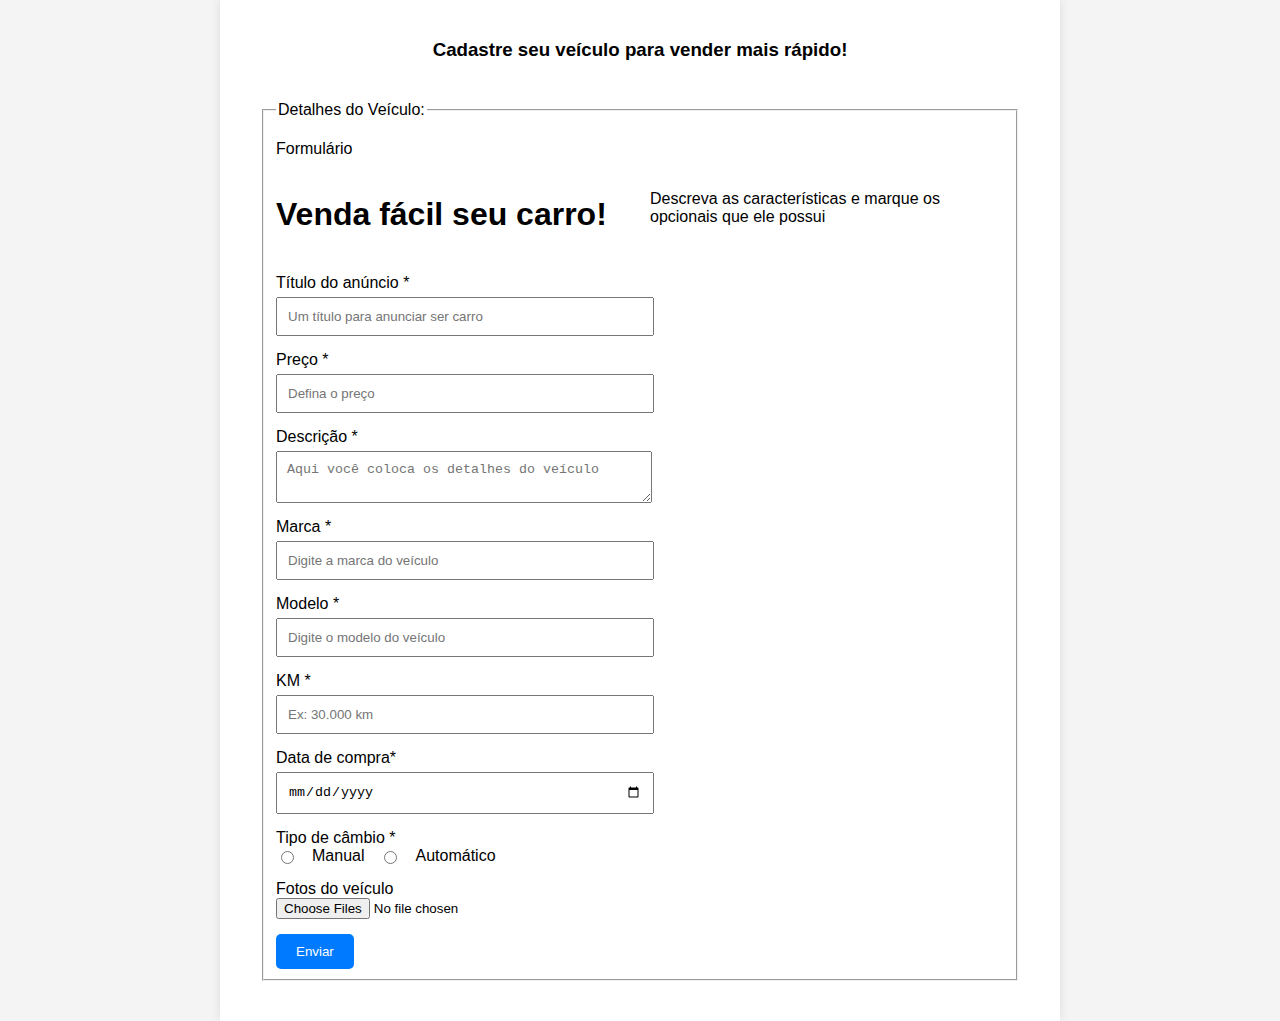
<file: index.html>
<!DOCTYPE html>
<html lang="en">
<head>
    <meta charset="UTF-8">
    <meta name="viewport" content="width=device-width, initial-scale=1.0">
    <meta name="description" content="Cadastre seu veículo para vender mais rápido. Descreva os detalhes do carro, escolha o preço e publique seu anúncio para potenciais compradores.">
    <meta name="Keywords" content="vender carro, carros usados, anúncio de veículos e compra de carros">
    <title>Loja de Carros</title>
    <link rel="stylesheet" href="CSS/style.css">
</head>
<body>
    <div class="container">
        <div class="header">
            <h3>Cadastre seu veículo para vender mais rápido!</h3>
        </div>
        <div class="form-container">
            <fieldset>
                <legend>Detalhes do Veículo:</legend>
                <div class="form-header">
                    <p>Formulário</p>
                </div>
                <div class="form-body">
                    <h1 class="form-title">Venda fácil seu carro!</h1>
                    <p>Descreva as características e marque os opcionais que ele possui</p>
                    <form>
                        <div class="box-input">
                            <label for="title">Título do anúncio <span class="required-field">*</span></label>
                            <input type="text" name="title" id="title" class="block" placeholder="Um título para anunciar ser carro" minlength="1" maxlength="30" aria-required="true" required />
                        </div>
                        <div class="box-input">
                            <label for="price">Preço <span class="required-field">*</span></label>
                            <input type="number" name="price" id="price" class="block" placeholder="Defina o preço" title="Insira o valor em reais" required />
                        </div>
                        <div class="box-input">
                            <label for="description">Descrição <span class="required-field">*</span></label>
                            <textarea name="description" id="description" class="block" placeholder="Aqui você coloca os detalhes do veículo" minlength="10" maxlength="500" required></textarea>
                        </div>
                        <div class="box-input">
                            <label for="brand">Marca <span class="required-field">*</span></label>
                            <input type="text" name="brand" id="brand" class="block" placeholder="Digite a marca do veículo" required />
                        </div>
                        <div class="box-input">
                            <label for="model">Modelo <span class="required-field">*</span></label>
                            <input type="text" name="model" id="model" class="block" placeholder="Digite o modelo do veículo" required />
                        </div>
                        <div class="box-input">
                            <label for="mileage">KM <span class="required-field">*</span></label>
                            <input type="number" name="mileage" id="mileage" class="block" placeholder="Ex: 30.000 km" required />
                        </div>
                        <div class="box-input">
                            <label for="purchase_date">Data de compra<span class="required-field">*</span></label>
                            <input type="date" name="purchase_date" id="purchase_date" class="block" required />
                        </div>
                        <div class="box-input">
                            <label>Tipo de câmbio <span class="required-field">*</span></label>
                            <div class="radio-container">
                                <input type="radio" id="manual" name="gear" required />
                                <label for="manual">Manual</label>
                                <input type="radio" id="auto" name="gear" required />
                                <label for="auto">Automático</label>
                            </div>
                        </div>
                        <div class="box-input">
                            <label for="vehicle_image">Fotos do veículo</label>
                            <input type="file" name="vehicle_image" id="vehicle_image" accept="image/*" multiple>
                        </div>
                        <input type="submit" value="Enviar" />
                    </form>
                </div>
            </fieldset>
        </div>
    </div>
</body>
</html>
</file>
<file: CSS/style.css>
/* Reset */
body{
    font-family: 'Arial', sans-serif;
    background-color: #f4f4f4;
    margin: 0;
    padding: 0;
}
.container {
    max-width: 800px;
    margin: 0 auto;
    padding: 20px;
    background-color: #fff;
    box-shadow: 0 0 10px rgba(0, 0, 0, 0.1);
}

.header {
    text-align: center;
    margin-bottom: 20px;
}

.form-container {
    padding: 20px;
}

.box-input {
    margin-bottom: 15px;
}

.block {
    display: block;
    width: 100%;
    padding: 10px;
    margin-top: 5px;
}

input[type="submit"] {
    background-color: #007BFF;
    color: white;
    padding: 10px 20px;
    border: none;
    border-radius: 5px;
    cursor: pointer;
    transition: background-color 0.3s ease;
}

input[type="submit"]:hover {
    background-color: #0056b3;
}

.radio-container {
    display: flex;
    gap: 15px;
}

@media (min-width: 768px) {
    .form-body {
        display: grid;
        grid-template-columns: 1fr 1fr;
        gap: 20px;
    }
}
</file>
